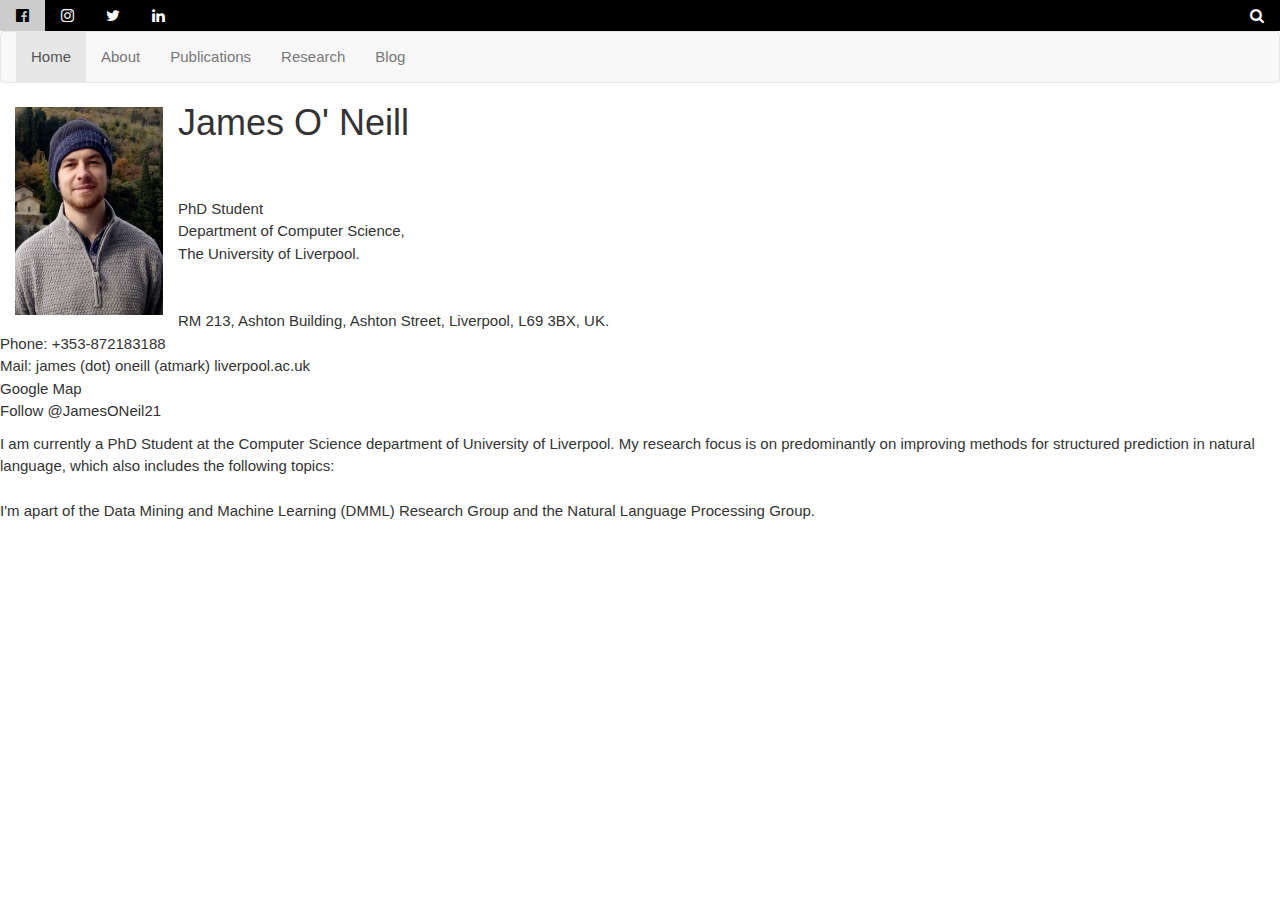
<file: index.html>
<html>
	<head>
		<meta charset="utf-8">
			<meta name="viewport" content="width=device-width, initial-scale=1">
		  			<link rel="stylesheet" href="https://maxcdn.bootstrapcdn.com/bootstrap/3.3.7/css/bootstrap.min.css">
  					<script src="https://maxcdn.bootstrapcdn.com/bootstrap/3.3.7/js/bootstrap.min.js"></script>
						<script src="https://ajax.googleapis.com/ajax/libs/jquery/3.2.1/jquery.min.js"></script>
						<!--<script src="https://cdnjs.cloudflare.com/ajax/libs/popper.js/1.12.6/umd/popper.min.js"></script>-->
		
						<link rel="stylesheet" href="https://www.w3schools.com/w3css/4/w3.css">
						<link rel="stylesheet" href="https://fonts.googleapis.com/css?family=Oswald">
						<link rel="stylesheet" href="https://fonts.googleapis.com/css?family=Open Sans">
						<link rel="stylesheet" href="https://cdnjs.cloudflare.com/ajax/libs/font-awesome/4.7.0/css/font-awesome.min.css">

                        
						<script src="//code.jquery.com/jquery-1.10.2.js"></script>
						<script> 
						$(function(){
							$("#header").load("header.html"); 
							$("#footer").load("footer.html"); 
						});
						</script>
								
		</head>

		<body>
        <div id="header"></div>

        <p>
        
        <img src="./images/me_cropped.jpg" align="left" width="148" height="208" vspace="4" hspace="15"/>
          <div><h1 class="title"> James O' Neill</h1></div>
        <br/>
        <br/>
        PhD Student
        <br/>
        <a href="http://www.csc.liv.ac.uk/">
        Department of Computer Science,</a><br/>
        <!--
        <a href="http://www.liv.ac.uk/electrical-engineering-electronics-and-computer-science/">
          School of Electrical Engineering, Electronics, and Computer Science </a>,<br/>-->
        <a href="http://www.liv.ac.uk/">
          The University of Liverpool.</a><br/>
        <br/>
        <br/> 
        RM 213, Ashton Building, Ashton Street, Liverpool, L69 3BX, UK.<br/>
        Phone: +353-872183188<br/>
        Mail: james (dot) oneill (atmark) liverpool.ac.uk <br/>
        <a href="https://www.google.com/maps/d/u/0/viewer?ll=53.406497%2C-2.966373&spn=0%2C0&hl=en&t=h&msa=0&source=embed&ie=UTF8&mid=1jSFL6jBzMMw1O2cF6rKUCC8XDA4">Google Map</a><br/>
        <a href="https://twitter.com/JamesONeil21" class="twitter-follow-button">Follow @JamesONeil21</a>
        <script
        src="http://platform.twitter.com/widgets.js"
        type="text/javascript"></script>        
      
        </p>
            
        
          <p>  I am currently a PhD Student at the Computer Science department of <a href="https://www.liverpool.ac.uk/computer-science/about/">University of Liverpool</a>. 
           My research focus is on predominantly on improving methods for structured prediction in natural language, which also includes the following topics:
           <br/> <br/>

          I'm apart of the <a href="https://www.liverpool.ac.uk/computer-science/research/artificial-intelligence/dmml/">Data Mining and Machine Learning (DMML) Research Group </a> and the <a href="https://sites.google.com/site/nlpliverpool/">Natural Language Processing Group</a>.

         </p>   
       
                
        <div id="footer"></div>
        </body>

 </html>
</file>
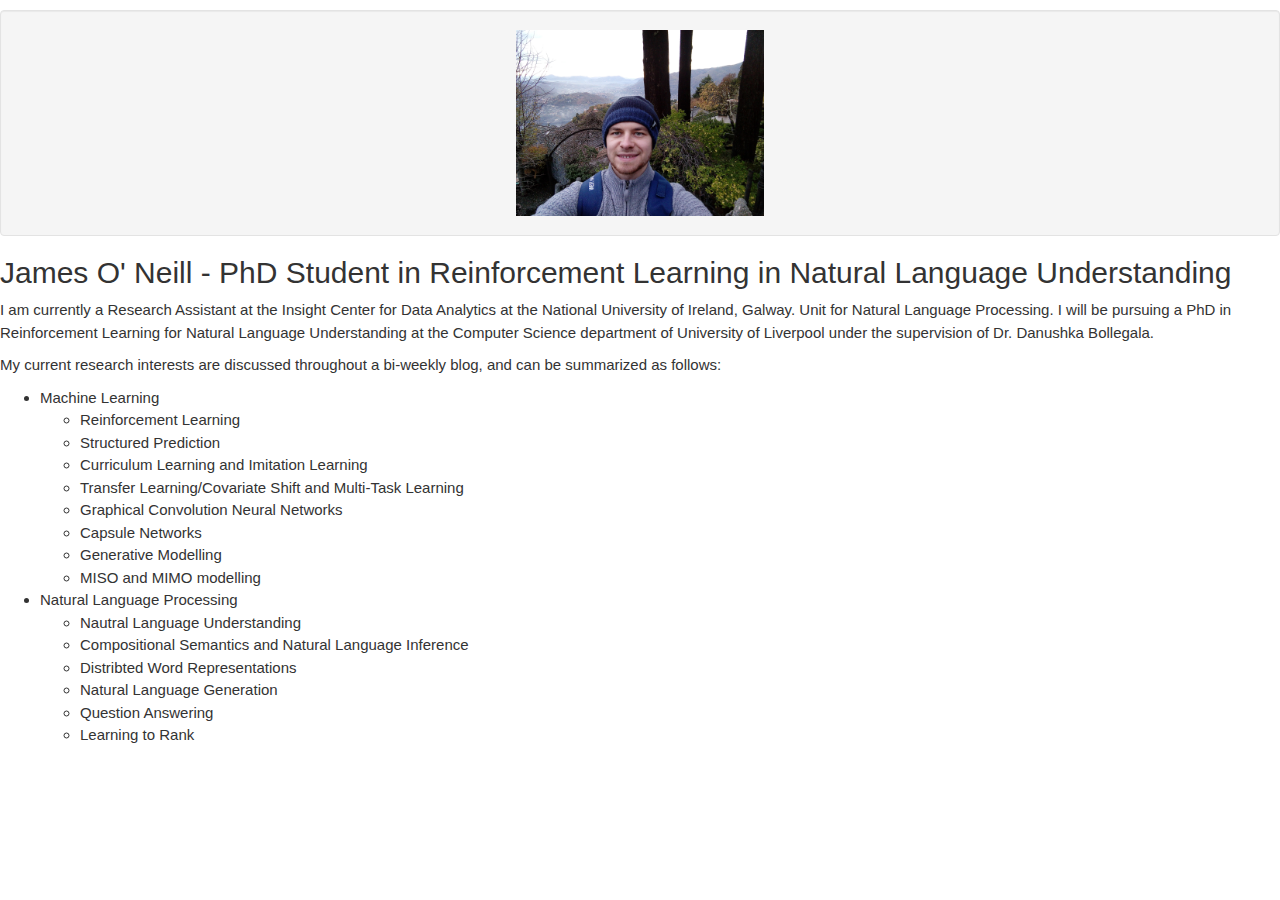
<file: about.html>
<html>
	<head>
		<meta charset="utf-8">
			<meta name="viewport" content="width=device-width, initial-scale=1">
		  			<link rel="stylesheet" href="https://maxcdn.bootstrapcdn.com/bootstrap/3.3.7/css/bootstrap.min.css">
  					<script src="https://maxcdn.bootstrapcdn.com/bootstrap/3.3.7/js/bootstrap.min.js"></script>
						<script src="https://ajax.googleapis.com/ajax/libs/jquery/3.2.1/jquery.min.js"></script>
						<!--<script src="https://cdnjs.cloudflare.com/ajax/libs/popper.js/1.12.6/umd/popper.min.js"></script>-->
		
						<link rel="stylesheet" href="https://www.w3schools.com/w3css/4/w3.css">
						<link rel="stylesheet" href="https://fonts.googleapis.com/css?family=Oswald">
						<link rel="stylesheet" href="https://fonts.googleapis.com/css?family=Open Sans">
						<link rel="stylesheet" href="https://cdnjs.cloudflare.com/ajax/libs/font-awesome/4.7.0/css/font-awesome.min.css">
						<script src="//code.jquery.com/jquery-1.10.2.js"></script>
						<script> 
						$(function(){
							$("#header").load("header.html"); 
							$("#footer").load("footer.html"); 
						});
						</script>
								
					</head>

					<body>
            <div w3-include-html="header.html"></div>
						
						<div class="navbar-header">
								<div class="span4 well" style="text-align:center;" >
  									<img src="me.jpg" style="width:20%" class="rounded">
								</div>
						</div>

						<h2 id="title-about"> James O' Neill - PhD Student in Reinforcement Learning in Natural Language Understanding</h1>
								<p>I am currently a Research Assistant at the <a href="https://nuig.insight-centre.org">Insight Center for Data Analytics</a> at the <a href="http://www.nuigalway.ie/">National University of Ireland, Galway</a>.
									<a href="https://nuig.insight-centre.org/unlp/">Unit for Natural Language Processing</a>. I will be pursuing a PhD in Reinforcement Learning for Natural Language Understanding 
									at the Computer Science department of <a href="https://www.liverpool.ac.uk/computer-science/about/">University of Liverpool</a> under the supervision of <a href="https://www.liverpool.ac.uk/computer-science/staff/danushka-bollegala/">Dr. Danushka Bollegala</a>.</p>

								<p>My current research interests are discussed throughout a bi-weekly blog, and can be summarized as follows:</p>

								<ul>
									<li>Machine Learning
										<ul>
											<li>Reinforcement Learning</li>
											<li>Structured Prediction</li>
											<li>Curriculum Learning and Imitation Learning</li>
											<li>Transfer Learning/Covariate Shift and Multi-Task Learning</li>
											<li>Graphical Convolution Neural Networks</li>
											<li>Capsule Networks</li>
											<li>Generative Modelling</li>
											<li>MISO and MIMO modelling</li>
										</ul>
									</li>

									<li>Natural Language Processing
										<ul>
											<li>Nautral Language Understanding</li>
											<li>Compositional Semantics and Natural Language Inference</li>
											<li>Distribted Word Representations</li>
											<li>Natural Language Generation</li>
											<li>Question Answering</li>
											<li>Learning to Rank</li>
											
										</ul>
									</li>
								</ul>

								<div class="dropdown-menu">
									<a class="dropdown-item" href="#">Link 1</a>
									<a class="dropdown-item" href="#">Link 2</a>
									<a class="dropdown-item" href="#">Link 3</a>
								</div>

							</body>
						</html>
</file>
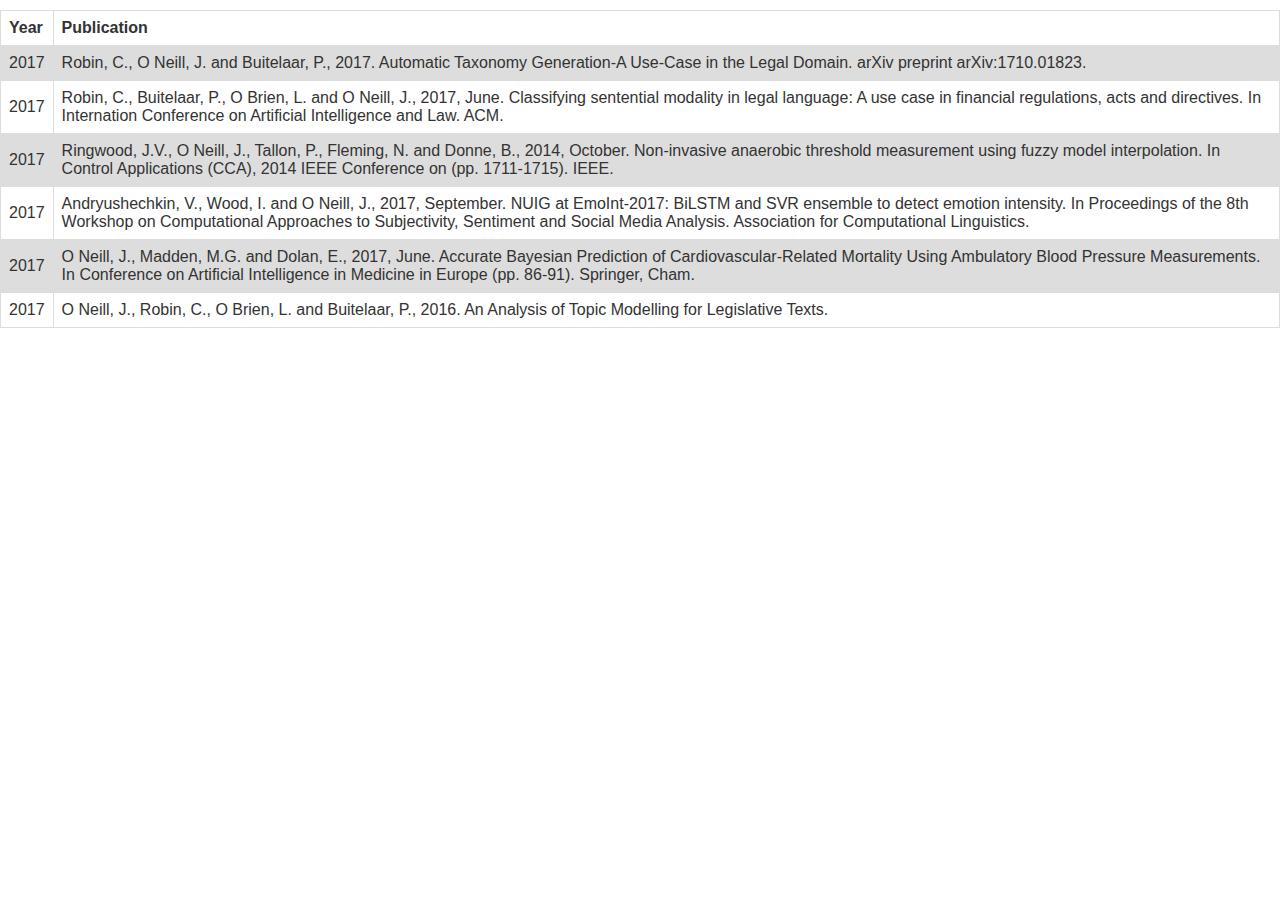
<file: publications.html>
<html>
	<head>
		<meta charset="utf-8">
			<meta name="viewport" content="width=device-width, initial-scale=1">

		  		<link rel="stylesheet" href="https://maxcdn.bootstrapcdn.com/bootstrap/3.3.7/css/bootstrap.min.css">
  				<script src="https://maxcdn.bootstrapcdn.com/bootstrap/3.3.7/js/bootstrap.min.js"></script>
					<script src="https://ajax.googleapis.com/ajax/libs/jquery/3.2.1/jquery.min.js"></script>		
					<link rel="stylesheet" href="https://www.w3schools.com/w3css/4/w3.css">
					<link rel="stylesheet" href="https://fonts.googleapis.com/css?family=Oswald">
					<link rel="stylesheet" href="https://cdnjs.cloudflare.com/ajax/libs/font-awesome/4.7.0/css/font-awesome.min.css">

		        <script> 
						$(function(){
							$("#header").load("header.html"); 
							$("#footer").load("footer.html"); 
						});
						</script>
		
							<style>
								table {
										font-family: arial, sans-serif;
										border-collapse: collapse;
										width: 100%;
								}

								td, th {
										border: 1px solid #dddddd;
										text-align: left;
										padding: 8px;
								}

								tr:nth-child(even) {
										background-color: #dddddd;
								}
							</style>
		
	</head>
									
	<body>
	
		<h1><Publications/h1>
		
		<table id="t02">
		  <tr>
			<th>Year</th>
			<th>Publication</th> 
		  </tr>
		  <tr>
			<td>2017</td>
			<td>Robin, C., O Neill, J. and Buitelaar, P., 2017. Automatic Taxonomy Generation-A Use-Case in the Legal Domain. arXiv preprint arXiv:1710.01823.</td> 
		  </tr>
			
			
			<tr>
			<td>2017</td>
		  <td>Robin, C., Buitelaar, P., O Brien, L. and O Neill, J., 2017, June. Classifying sentential modality in legal language: A use case in financial regulations, acts and directives. In Internation Conference on Artificial Intelligence and Law. ACM.</td> 
		  </tr>
		 
		 <tr>						
		  <td>2017</td>
		  <td>Ringwood, J.V., O Neill, J., Tallon, P., Fleming, N. and Donne, B., 2014, October. Non-invasive anaerobic threshold measurement using fuzzy model interpolation. In Control Applications (CCA), 2014 IEEE Conference on (pp. 1711-1715). IEEE.</td> 
		 </tr>
		 
		 <tr>						
	 	  <td>2017</td>
		  <td>Andryushechkin, V., Wood, I. and O Neill, J., 2017, September. NUIG at EmoInt-2017: BiLSTM and SVR ensemble to detect emotion intensity. In Proceedings of the 8th Workshop on Computational Approaches to Subjectivity, Sentiment and Social Media Analysis. Association for Computational Linguistics.</td>
		 </tr>						
		 <tr>						
		  <td>2017</td>
		  <td>O Neill, J., Madden, M.G. and Dolan, E., 2017, June. Accurate Bayesian Prediction of Cardiovascular-Related Mortality Using Ambulatory Blood Pressure Measurements. In Conference on Artificial Intelligence in Medicine in Europe (pp. 86-91). Springer, Cham.</td>
		 </tr>

		<tr>						
		  <td>2017</td>
		  <td>O Neill, J., Robin, C., O Brien, L. and Buitelaar, P., 2016. An Analysis of Topic Modelling for Legislative Texts.</td>
		</tr>	
	</table>
					
					


	
	</body>

	</html>
</file>
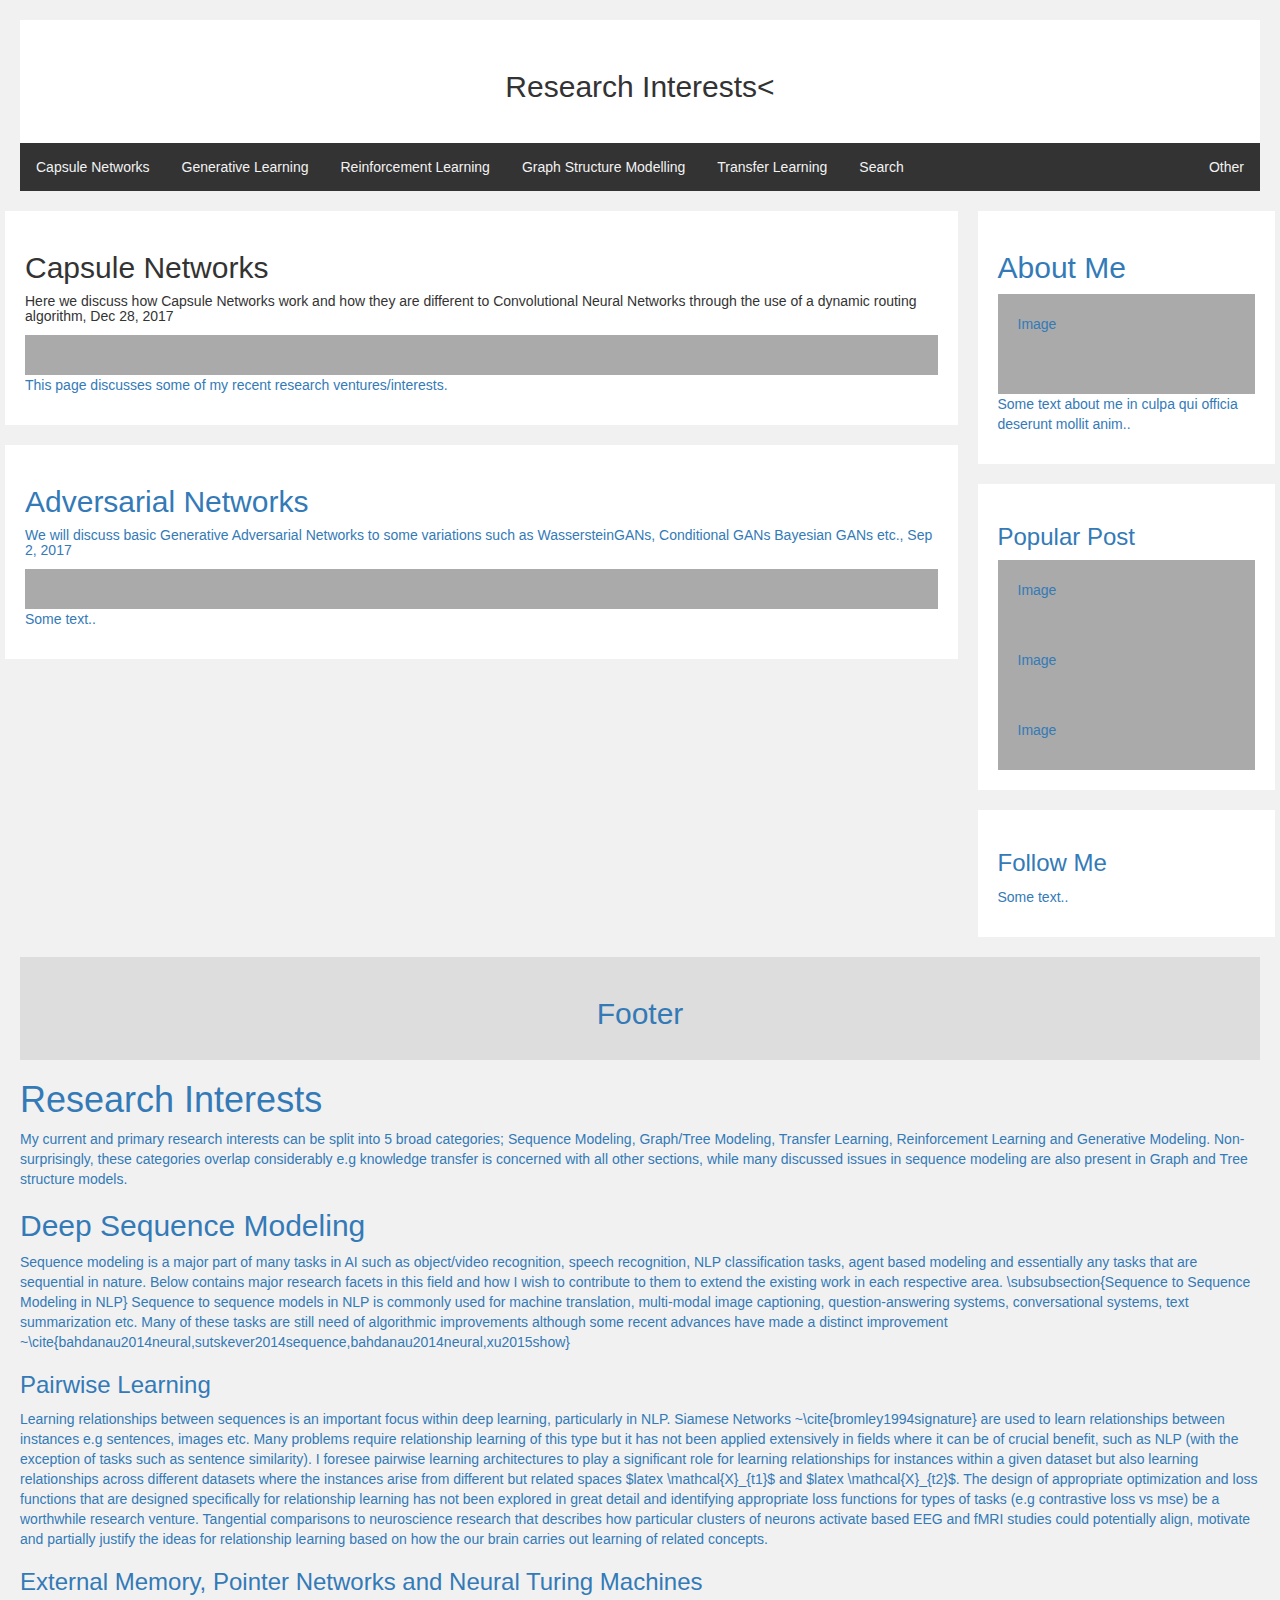
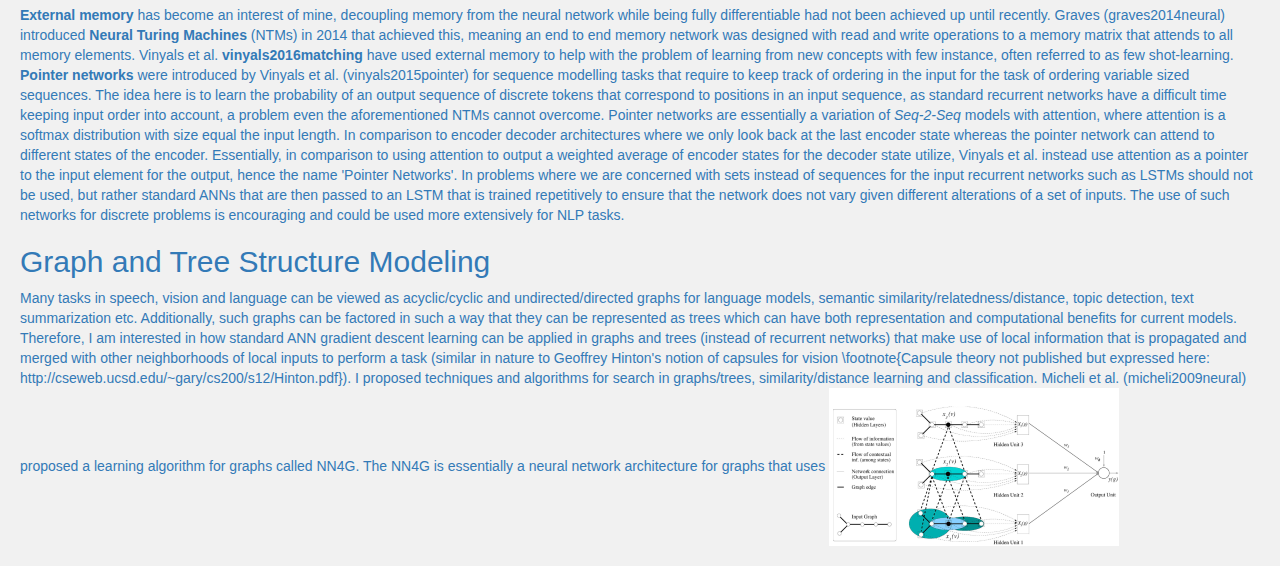
<file: research.html>
<!DOCTYPE html>
<html lang="en">
<head>
  <title>Bootstrap Example</title>
  <meta charset="utf-8">
  <meta name="viewport" content="width=device-width, initial-scale=1">
  <link rel="stylesheet" href="https://maxcdn.bootstrapcdn.com/bootstrap/3.3.7/css/bootstrap.min.css">
  <link rel="stylesheet" href="style/research.css">

  <script src="https://ajax.googleapis.com/ajax/libs/jquery/3.2.1/jquery.min.js"></script>
  <script src="https://maxcdn.bootstrapcdn.com/bootstrap/3.3.7/js/bootstrap.min.js"></script>
</head>

<body>
  
  <div class="header">
  <h2>Research Interests<</h2>
</div>

<div class="topnav">
  <a href="research/capsule_networks.html">Capsule Networks</a>
  <a href="research/generative_learning.html">Generative Learning</a>
  <a href="research/reinforcement_learning.html">Reinforcement Learning</a>
  <a href="research/graph_modelling.html">Graph Structure Modelling</a>
  <a href="research/horizontal_learning.html">Transfer Learning</a>
  <a href="research/search.html">Search</a>
  <a href="research/other.html" style="float:right">Other</a>
  
</div>
 
<div class="row">
  <div class="leftcolumn">
    <div class="card">
      <h2>Capsule Networks</h2>
      <h5>Here we discuss how Capsule Networks work and how they are different to Convolutional Neural Networks through the use 
        of a dynamic routing algorithm, Dec 28, 2017</h5>
      <div class="fakeimg" style="height:100px max-height:100%; max-width:100%;"><a href="images/capsule_networks.png"></div>
      <p>This page discusses some of my recent research ventures/interests.</p>
    </div>
    <div class="card">
      <h2>Adversarial Networks</h2>
      <h5>We will discuss basic Generative Adversarial Networks to some variations such as WassersteinGANs, Conditional GANs Bayesian GANs etc., Sep 2, 2017</h5>
      <div class="fakeimg" style="height:100px max-height:100%; max-width:100%;"><a href="images/GAN.png"></div>
      <p>Some text..</p>
    </div>
  </div>
  <div class="rightcolumn">
    <div class="card">
      <h2>About Me</h2>
      <div class="fakeimg" style="height:100px;">Image</div>
      <p>Some text about me in culpa qui officia deserunt mollit anim..</p>
    </div>
    <div class="card">
      <h3>Popular Post</h3>
      <div class="fakeimg"><p>Image</p></div>
      <div class="fakeimg"><p>Image</p></div>
      <div class="fakeimg"><p>Image</p></div>
    </div>
    <div class="card">
      <h3>Follow Me</h3>
      <p>Some text..</p>
    </div>
  </div>
</div>

<div class="footer">
  <h2>Footer</h2>
</div>
  
  
  
  <h1>Research Interests</h1>
  My current and primary research interests can be split into 5 broad categories; Sequence Modeling, Graph/Tree Modeling, Transfer Learning, Reinforcement Learning and Generative Modeling. Non-surprisingly, these categories overlap considerably e.g knowledge transfer is concerned with all other sections, while many discussed issues in sequence modeling are also present in Graph and Tree structure models.
  <h2>Deep Sequence Modeling</h2>
  Sequence modeling is a major part of many tasks in AI such as object/video recognition, speech recognition, NLP classification tasks, agent based modeling and essentially any tasks that are sequential in nature. Below contains major research facets in this field and how I wish to contribute to them to extend the existing work in each respective area.
  \subsubsection{Sequence to Sequence Modeling in NLP}
  Sequence to sequence models in NLP is commonly used for machine translation, multi-modal image captioning, question-answering systems, conversational systems, text summarization etc. Many of these tasks are still need of algorithmic improvements although some recent advances have made a distinct improvement ~\cite{bahdanau2014neural,sutskever2014sequence,bahdanau2014neural,xu2015show}
  <h3>Pairwise Learning</h3>
  Learning relationships between sequences is an important focus within deep learning, particularly in NLP. Siamese Networks ~\cite{bromley1994signature} are used to learn relationships between instances e.g sentences, images etc. Many problems require relationship learning of this type but it has not been applied extensively in fields where it can be of crucial benefit, such as NLP (with the exception of tasks such as sentence similarity). I foresee pairwise learning architectures to play a significant role for learning relationships for instances within a given dataset but also learning relationships across different datasets where the instances arise from different but related spaces $latex \mathcal{X}_{t1}$ and $latex \mathcal{X}_{t2}$. The design of appropriate optimization and loss functions that are designed specifically for relationship learning has not been explored in great detail and identifying appropriate loss functions for types of tasks (e.g contrastive loss vs mse) be a worthwhile research venture. Tangential comparisons to neuroscience research that describes how particular clusters of neurons activate based EEG and fMRI studies could potentially align, motivate and partially justify the ideas for relationship learning based on how the our brain carries out learning of related concepts.
  <h3>External Memory, Pointer Networks and Neural Turing Machines</h3>
  <strong>External memory</strong> has become an interest of mine, decoupling memory from the neural network while being fully differentiable had not been achieved up until recently. Graves (graves2014neural) introduced<strong> Neural Turing Machines</strong> (NTMs) in 2014 that achieved this, meaning an end to end memory network was designed with read and write operations to a memory matrix that attends to all memory elements. Vinyals et al. <strong>vinyals2016matching</strong> have used external memory to help with the problem of learning from new concepts with few instance, often referred to as few shot-learning.

  <strong>Pointer networks</strong> were introduced by Vinyals et al. (vinyals2015pointer) for sequence modelling tasks that require to keep track of ordering in the input for the task of ordering variable sized sequences. The idea here is to learn the probability of an output sequence of discrete tokens that correspond to positions in an input sequence, as standard recurrent networks have a difficult time keeping input order into account, a problem even the aforementioned NTMs cannot overcome. Pointer networks are essentially a variation of <em>Seq-2-Seq</em> models with attention, where attention is a softmax distribution with size equal the input length. In comparison to encoder decoder architectures where we only look back at the last encoder state whereas the pointer network can attend to different states of the encoder. Essentially, in comparison to using attention to output a weighted average of encoder states for the decoder state utilize, Vinyals et al. instead use attention as a pointer to the input element for the output, hence the name 'Pointer Networks'. In problems where we are concerned with sets instead of sequences for the input recurrent networks such as LSTMs should not be used, but rather standard ANNs that are then passed to an LSTM that is trained repetitively to ensure that the network does not vary given different alterations of a set of inputs. The use of such networks for discrete problems is encouraging and could be used more extensively for NLP tasks.
  <h2>Graph and Tree Structure Modeling</h2>
  Many tasks in speech, vision and language can be viewed as acyclic/cyclic and undirected/directed graphs for language models, semantic similarity/relatedness/distance, topic detection, text summarization etc. Additionally, such graphs can be factored in such a way that they can be represented as trees which can have both representation and computational benefits for current models. Therefore, I am interested in how standard ANN gradient descent learning can be applied in graphs and trees (instead of recurrent networks) that make use of local information that is propagated and merged with other neighborhoods of local inputs to perform a task (similar in nature to Geoffrey Hinton's notion of capsules for vision \footnote{Capsule theory not published but expressed here: http://cseweb.ucsd.edu/~gary/cs200/s12/Hinton.pdf}).
  I proposed techniques and algorithms for search in graphs/trees, similarity/distance learning and classification.

  Micheli et al. (micheli2009neural) proposed a learning algorithm for graphs called NN4G. The NN4G is essentially a neural network architecture for graphs that uses

  <img src="images/nn4g.png" alt="NN4G">
  
</body>
  
  
</html>
</file>
<file: style/research.css>
* {
    box-sizing: border-box;
}

body {
    font-family: Arial;
    padding: 20px;
    background: #f1f1f1;
}

/* Header/Blog Title */
.header {
    padding: 30px;
    font-size: 40px;
    text-align: center;
    background: white;
}

/* Style the top navigation bar */
.topnav {
    overflow: hidden;
    background-color: #333;
}

/* Style the topnav links */
.topnav a {
    float: left;
    display: block;
    color: #f2f2f2;
    text-align: center;
    padding: 14px 16px;
    text-decoration: none;
}

/* Change color on hover */
.topnav a:hover {
    background-color: #ddd;
    color: black;
}

/* Create two unequal columns that floats next to each other */
/* Left column */
.leftcolumn {   
    float: left;
    width: 75%;
}

/* Right column */
.rightcolumn {
    float: left;
    width: 25%;
    background-color: #f1f1f1;
    padding-left: 20px;
}

/* Fake image */
.fakeimg {
    background-color: #aaa;
    width: 100%;
    padding: 20px;
}

/* Add a card effect for articles */
.card {
     background-color: white;
     padding: 20px;
     margin-top: 20px;
}

/* Clear floats after the columns */
.row:after {
    content: "";
    display: table;
    clear: both;
}

/* Footer */
.footer {
    padding: 20px;
    text-align: center;
    background: #ddd;
    margin-top: 20px;
}

/* Responsive layout - when the screen is less than 800px wide, make the two columns stack on top of each other instead of next to each other */
@media (max-width: 800px) {
    .leftcolumn, .rightcolumn {   
        width: 100%;
        padding: 0;
    }
}

/* Responsive layout - when the screen is less than 400px wide, make the navigation links stack on top of each other instead of next to each other */
@media (max-width: 400px) {
    .topnav a {
        float: none;
        width:100%;
    }
}


div.box {
    position: relative;
    width: 200px;
    height: 200px;
    background: #eee;
    color: #000;
    padding: 20px;    
}

div.box:hover {
    cursor: hand;
    cursor: pointer;
    opacity: .9;
}

a.divLink {
    position: absolute;
    width: 100%;
    height: 100%;
    top: 0;
    left: 0;
    text-decoration: none;
    /* Makes sure the link doesn't get underlined */
    z-index: 10;
    /* raises anchor tag above everything else in div */
    background-color: white;
    /*workaround to make clickable in IE */
    opacity: 0;
    /*workaround to make clickable in IE */
    filter: alpha(opacity=0);
    /*workaround to make clickable in IE */
}
</file>
